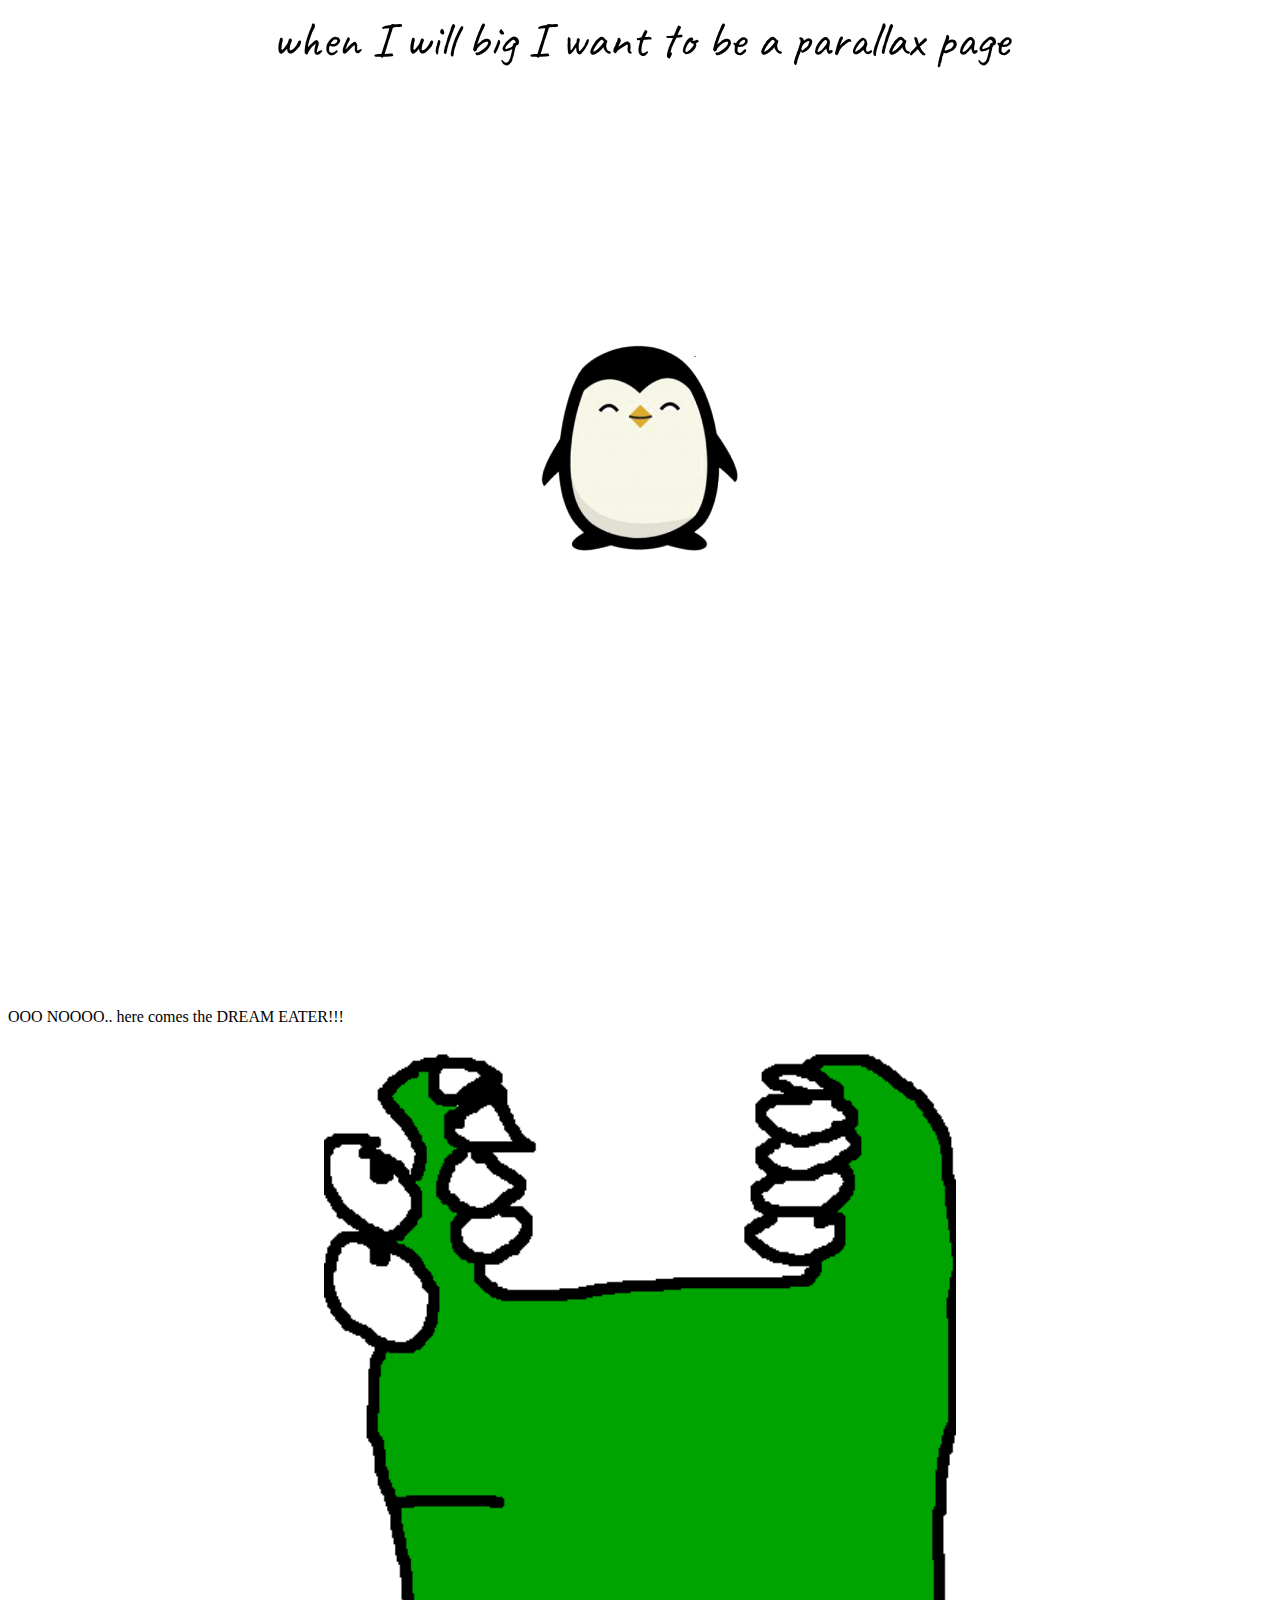
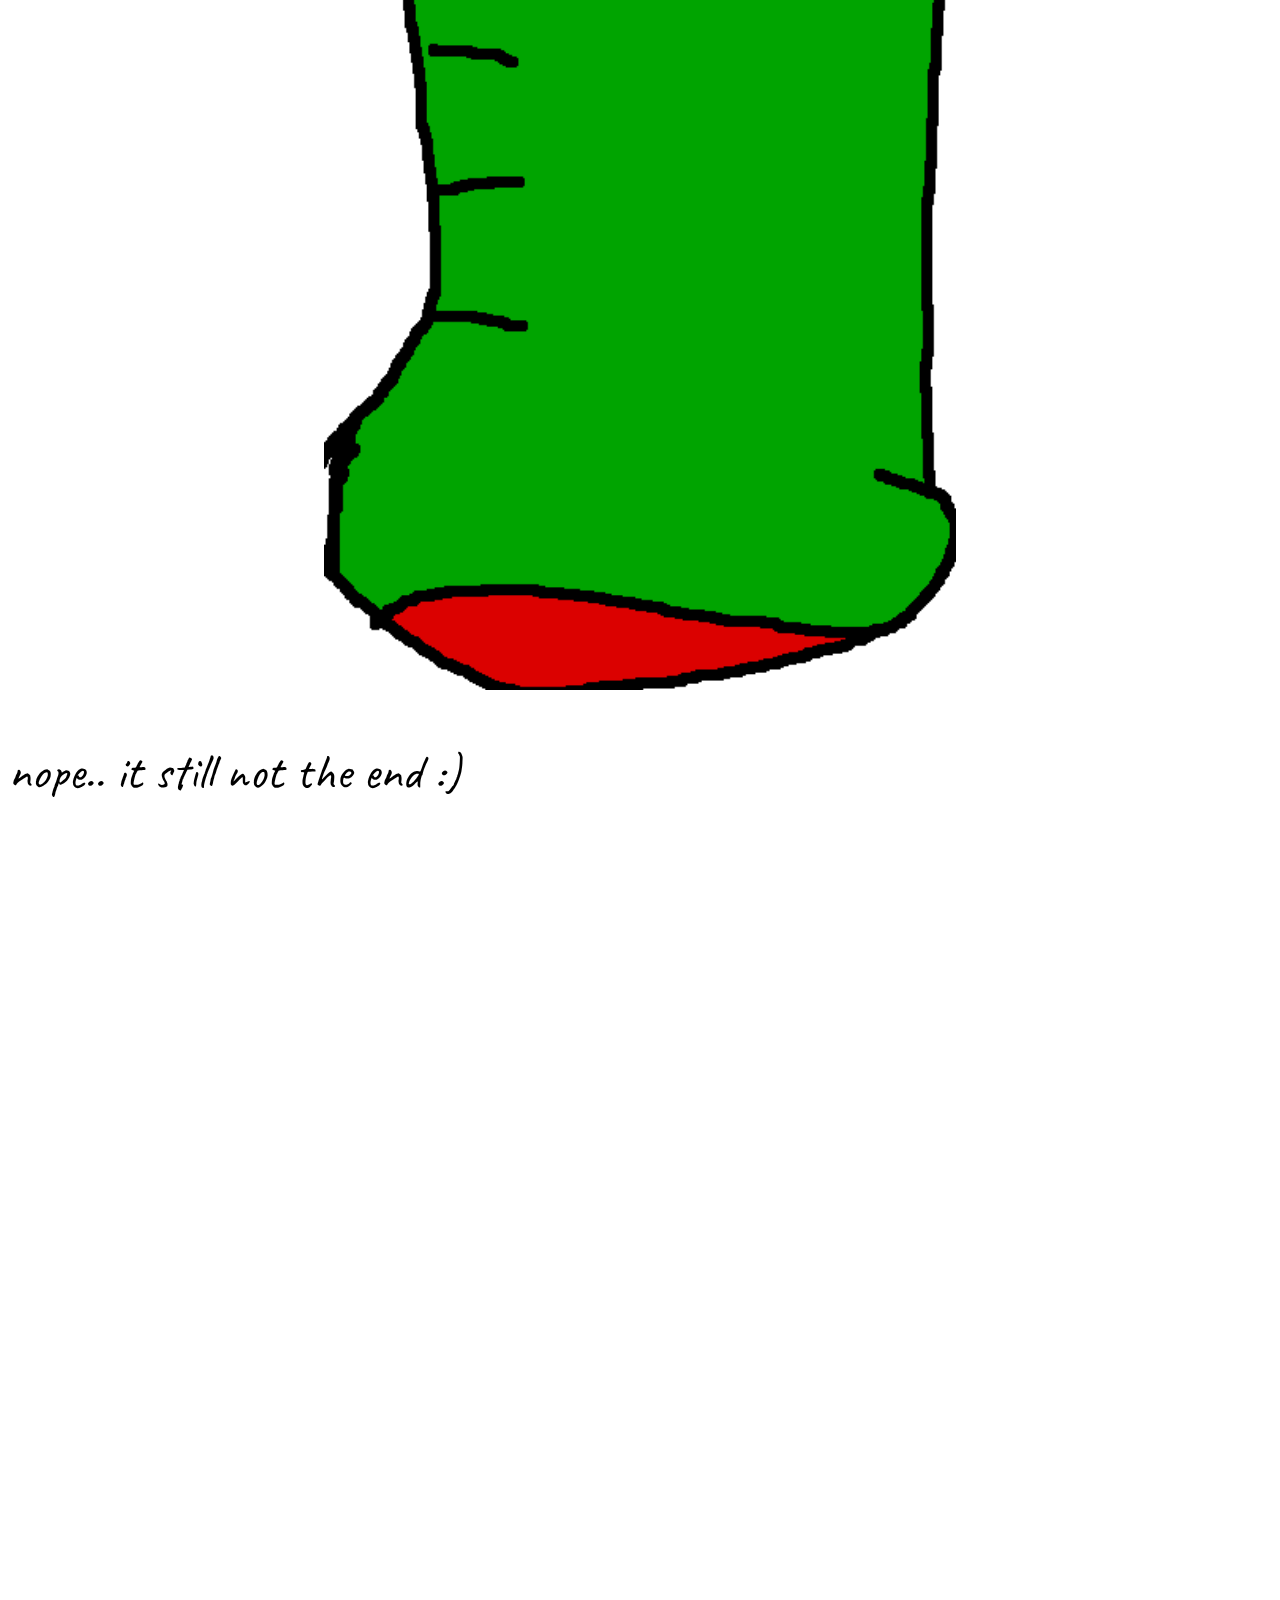
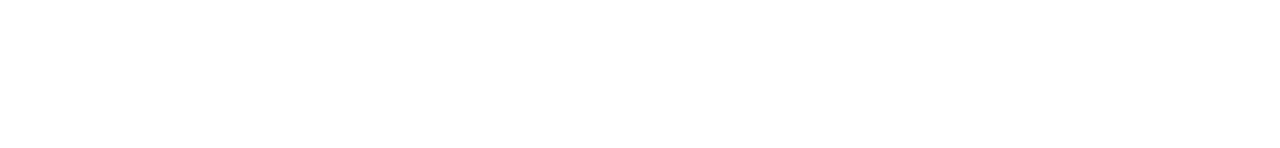
<file: parallax/index.html>
<!DOCTYPE html>
<html>	
	<head>
		<title> when I will be big I want to be a parallay page </title>
		
		<link href="https://fonts.googleapis.com/css2?family=Caveat&display=swap" rel="stylesheet">
		<link rel="stylesheet" type="text/css" href="index.css">
		<meta name="viewport" content="width=device-width, initial-scale=1">
		
	</head>
	
	<body>
		<div class="parallax">
			<div id="span_id">
				<span id="main"> when I will big I want to be a parallax page </span>
			</div>
		</div>
			<div class="dream-eater">
			OOO NOOOO.. here comes the DREAM EATER!!!
			<img class="eater" src="dream.png">
			</div>
			
			<div class="parallax">
			<p id="end"> nope.. it still not the end :) </p>
			</div>
				
	</body>
	
</html>
</file>
<file: parallax/index.css>
.body{}

div.parallax{
	background-image:url('pin2.png');
	min-height:1000px;
	background-attachment:fixed;
	background-position:center;
	background-repeat:no-repeat;
	background-size:200px;
}

div#span_id{
	text-align:center;
}

span#main{
	font-family: 'Caveat', cursive;
	font-size: 50px;
}

div.dream-eater{
	background-color:transparent;
}

img.eater{
	display: block;
	margin-left: auto;
	margin-right: auto;
	width: 50%;
}

p#end{
	font-family: 'Caveat', cursive;
	font-size: 50px;
}
</file>
